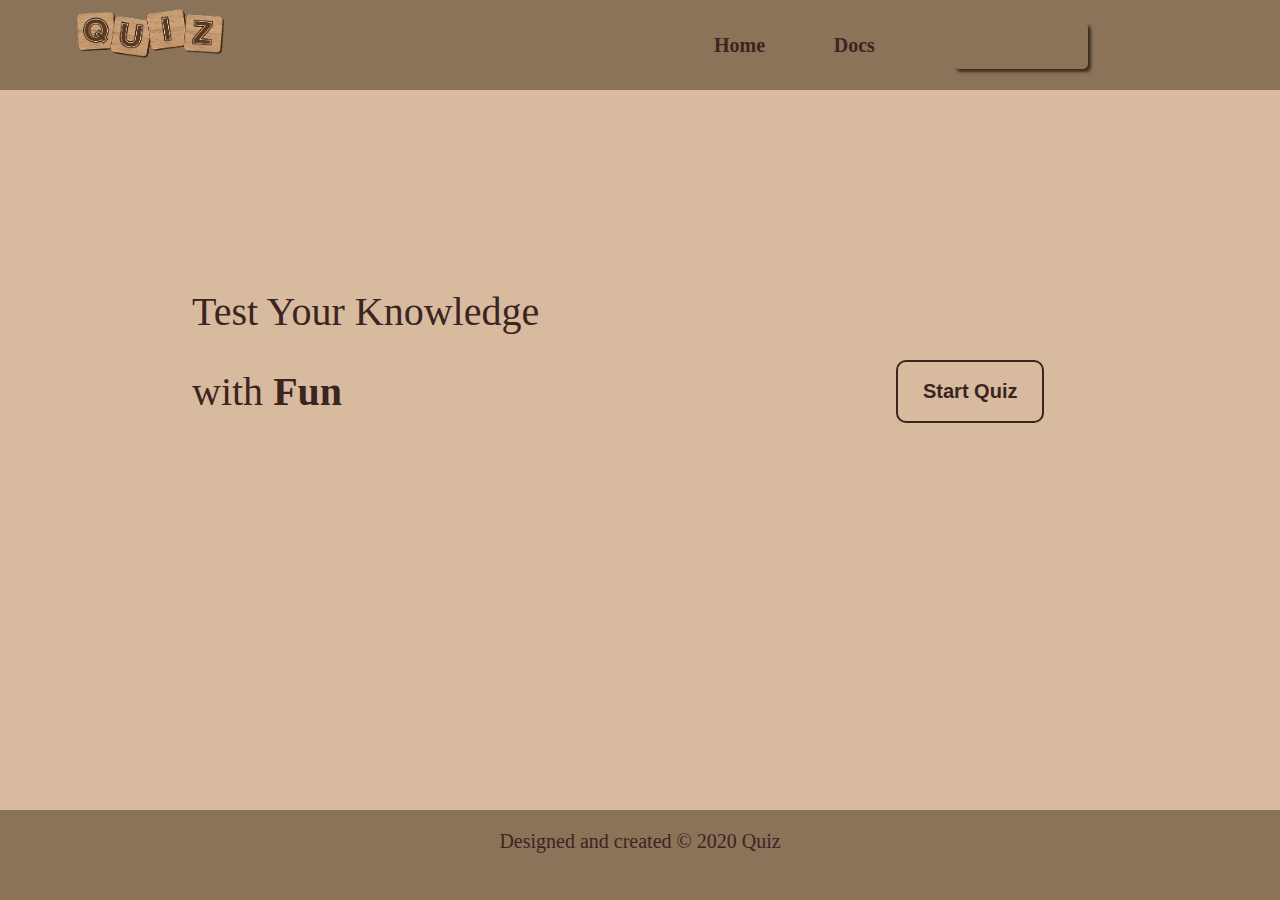
<file: frontend/index.html>
<!DOCTYPE html>
<html lang="en">

<head>
    <meta charset="UTF-8">
    <meta name="viewport" content="width=device-width, initial-scale=1.0">
    <title>Quiz</title>
    <link rel="stylesheet" href="./style.css">
    

</head>

<body onload="getScore()">
    <div class="container">
        <nav class="header">
            <div class="logo">
                <img src="./images/quiz.png" alt="logo">
            </div>
            <ul>
                <li><a href="index.html">Home</a></li>
                <li><a href="./docs.html">Docs</a></li>
                <li id="score"><span></span><span></span></li>
                </ul>
        </nav>
        <main>
            <div id="content">
                <p>Test Your Knowledge <br>with <span style="color: rgb(59, 37, 31);"><b>Fun</b></span></p>
                <button id="start_game" onclick="startGame()">Start Quiz</button>
            </div>
            <div class="playground" id="playground">
                <div class="center">
                    <h1 id="questionSec"></h1>
                    <ul id="answerOption">
                    </ul>
                </div>
            </div>
            
        </main>
        <footer>
            <p>Designed and created &copy; 2020 Quiz</p>
        </footer>
    </div>
</body>
<script src="./script.js" >
</script>
</html>
</file>
<file: frontend/style.css>
body {
    background-color: #f4f4f4;
    margin: 0;
    padding: 0;
    height: 100vh;
    width: 100vw;
    overflow: hidden;
}

.header {
    display: flex;
    justify-content: space-between;
    background-color: #8a7358;
    height: 10vh;
}



.header ul {
    display: flex;
    justify-content: space-between;
    align-items: center;
    list-style: none;
    width: 30%;
    margin-right: 15%;
}

.header ul li {
    padding: 10px;
    color: rgb(59, 37, 31);
}

.header ul li a {
    color: rgb(59, 37, 31);
    text-decoration: none;
    font-weight: bold;
    font-size: 20px;
}
#score{
    display: flex;
    justify-content: space-between;
    align-items: center;
    width: 30%;
    height: 3vh;
    margin-left: 5%;
    /* border: rgb(59, 37, 31) 3px solid; */
    border-radius: 5px;
    box-shadow: #3b2e1f 3px 3px 3px;
    font-weight: bold;
}

#score span{
    display: flex;
    flex-direction: column;
    width: 200px;
}
.header img {
    margin-top: 7px;
    padding-left: 50%;
    width: 150px;
}

.header ul li a:hover {
    color: #ca9d78;
}

.header ul li a.active {
    color: #ca9d78;
}

#content {
    display: flex;
    justify-content: space-between;
    height: 80vh;
    background-color: #d8ba9f;
    /* display: none; */
}

#content p {
    font-size: 40px;
    color: rgb(59, 37, 31);
    position: absolute;
    top: 28%;
    left: 15%;
    line-height: 200%;
    text-align: left;
    letter-spacing: 0..9cm;
}

#start_game {
    position: absolute;
    top: 40%;
    left: 70%;
    height: 7%;
    padding: 0px 25px;
    background-color: #d8ba9f;
    border-radius: 10px;
    border-color: rgb(59, 37, 31);
    border-style: solid;
    color: rgb(59, 37, 31);
    font-weight: bold;
    font-size: 20px;
}

#start_game:hover {
    background-color: #8a7358;
}

footer {
    background-color: #8a7358;
    height: 10vh;
}

p {
    text-align: center;
    color: rgb(59, 37, 31);
    font-size: 20px;
    padding-top: 20px;
    margin: 0;
}

/* ------------------------------start page----------------------------------- */

.playground {
    height:80vh;
    background-color: #d8ba9f;
    display: none;
}

.playground h1 {
    font-size: 30px;
    color: rgb(59, 37, 31);
    letter-spacing: 0..9cm;
    width: 75vw;
    margin-left:10vw;
}

.playground ul {
    width: 70vw;
    padding-left: 20vw;
}

.playground ul  li {
    margin-bottom: 5px;
    list-style: none;
    padding: 7px 5px;
    text-align: center;
    justify-content: center;
    background-color: #d8ba9f;
    border-radius: 10px;
    border-color: rgb(59, 37, 31);
    border-style: solid;
    color: rgb(59, 37, 31);
    font-weight: bold;
    font-size: 20px;
    width:300px;
}
.playground ul li:hover {
    background-color: #8a7358;
    color: #d8ba9f;
}
.center{
    position: absolute;
    top: 25vh;
    left:15vw;
}

@media screen and (max-width: 700px) {
    .header ul {
        width: 50%;
        margin-right: 5%;
    }
    .header img{
        width: 130px;
    }

    #content p {
        font-size: 35px;
        top: 30%;
        left: 5%;
    }
    
    #start_game {
        top: 40%;
        padding: 0px 10px;
    }

    footer p {
        font-size: 18px;
    }
    .center{
        top: 25vh;
        left:10vw;
    }
    
}

@media screen and (max-width: 500px) {
    .header img{
        margin-left: -25px;
    }
    .header ul li a {
        font-size: 17px;
    } 
    .header ul {
        font-size: 13px;
    }
    #content p {
        font-size: 27px;
        top: 33%;
        left: 5%;
    }
    #start_game {
        top: 40%;
        padding: 0px 10px;
        font-size: 15px;
    }
    .playground ul li {
        font-size: 15px;
        width: 250px;
    }
    .center{
        top: 25vh;
        left:5vw;
    }
}
</file>
